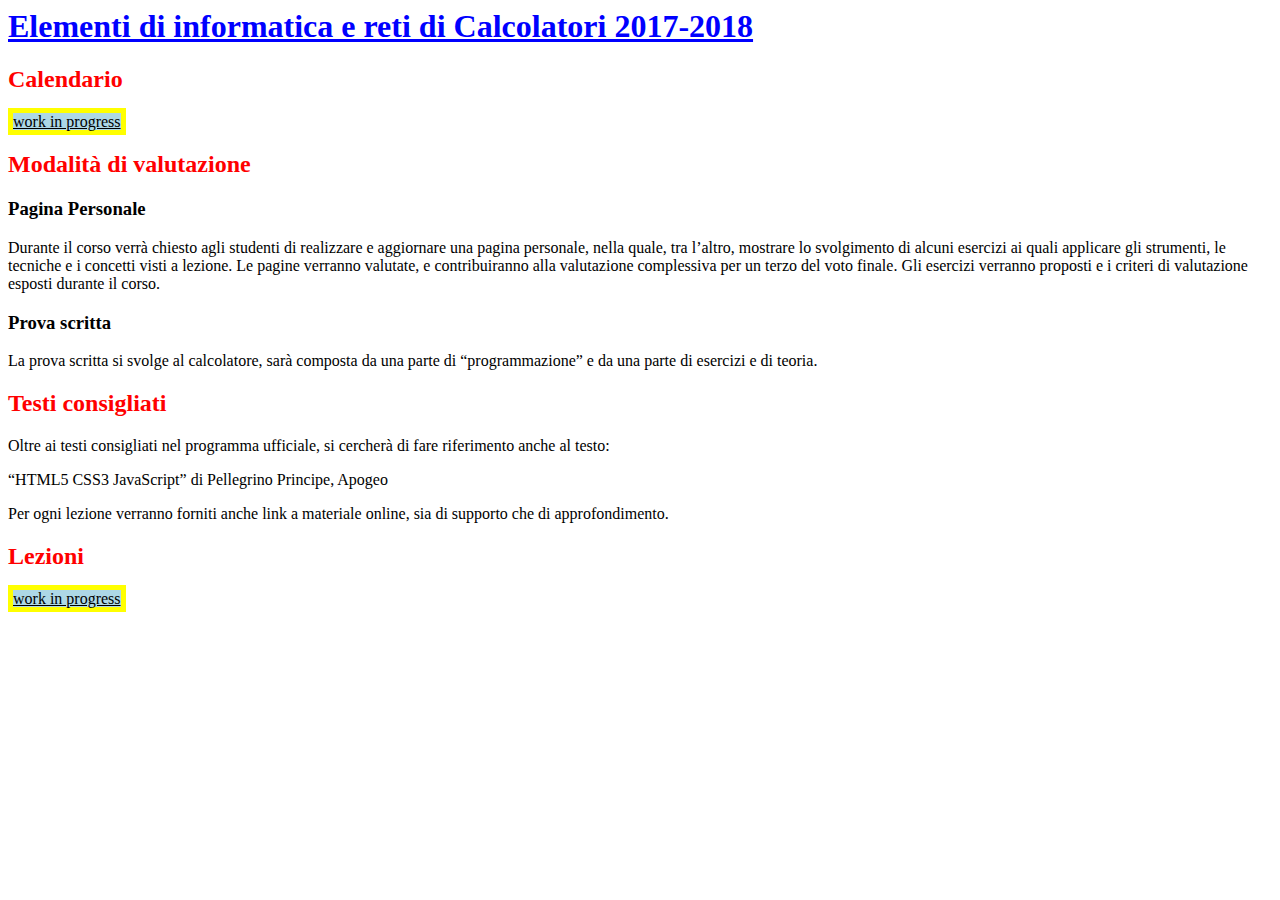
<file: 21-03.html>
<html>
<head>
<link rel="stylesheet" href="21-03style.css">
</head>
<body>

<h1 class="important"> Elementi di informatica e reti di Calcolatori 2017-2018 <h1>

<h2> Calendario </h2>

<spam class="placeholder important"> work in progress </spam>

<h2> Modalità di valutazione </h2>

<h3> Pagina Personale </h3>

<p> Durante il corso verrà chiesto agli studenti di realizzare e aggiornare una pagina personale, nella quale, tra l’altro, mostrare lo svolgimento di alcuni esercizi ai quali applicare gli strumenti, le tecniche e i concetti visti a lezione. Le pagine verranno valutate, e contribuiranno alla valutazione complessiva per un terzo del voto finale. Gli esercizi verranno proposti e i criteri di valutazione esposti durante il corso.
</p>
<h3> Prova scritta </h3>
<p> La prova scritta si svolge al calcolatore, sarà composta da una parte di “programmazione” e da una parte di esercizi e di teoria.
</p>
<h2>Testi consigliati</h2>
<p> Oltre ai testi consigliati nel programma ufficiale, si cercherà di fare riferimento anche al testo:
</p>
<p>“HTML5 CSS3 JavaScript” di Pellegrino Principe, Apogeo </p>

<p> Per ogni lezione verranno forniti anche link a materiale online, sia di supporto che di approfondimento.
</p>

<h2> Lezioni </h2>

<spam class="placeholder important"> work in progress </spam>
</file>
<file: 21-03style.css>
h1  {
  color:blue;
}
h2 {
  color: red;
}
p {
  color: black;
}
.placeholder {
  background-color: lightblue;
}
.placeholder {
border: 5px solid yellow
}
.important {
  text-decoration: underline;
}
</file>
